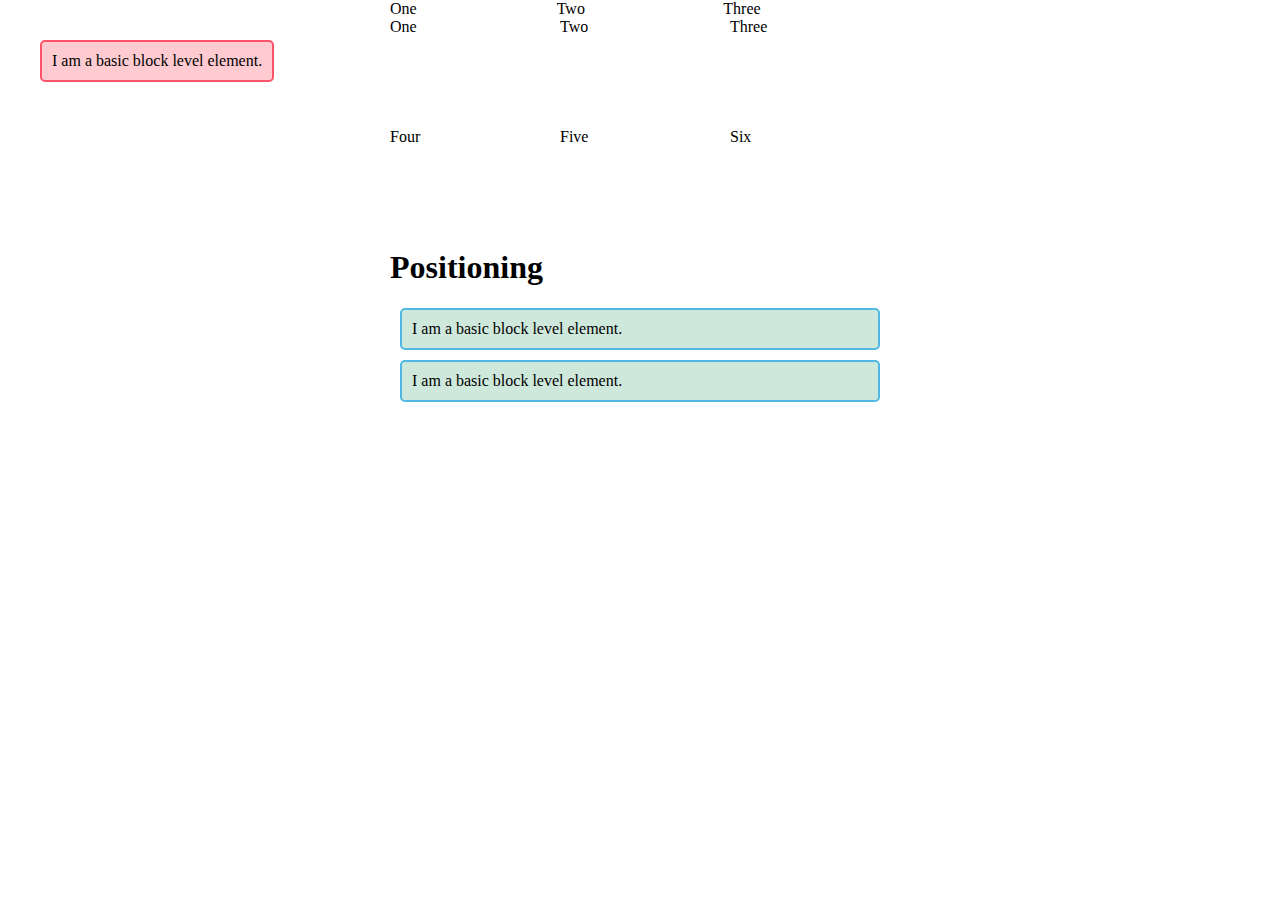
<file: css layout/index.html>
<!DOCTYPE html>
<html lang="en">
<head>
    <meta charset="UTF-8">
    <meta name="viewport" content="width=device-width, initial-scale=1.0">
    <title>Document</title>
    <link href="estilocssl.css" rel="stylesheet">
</head>
<body>
    <div id="div-flex">
        <div>One</div>
        <div>Two</div>
        <div>Three</div>
    </div>

    <div id="div-grid">
        <div>One</div>
        <div>Two</div>
        <div>Three</div>
        <div>Four</div>
        <div>Five</div>
        <div>Six</div>
    </div>

    <h1> Positioning</h1>

    <p>I am a basic block level element.</p>
    <p id="modificado1">I am a basic block level element.</p>
    <p>I am a basic block level element.</p>
</body>
</html>
</file>
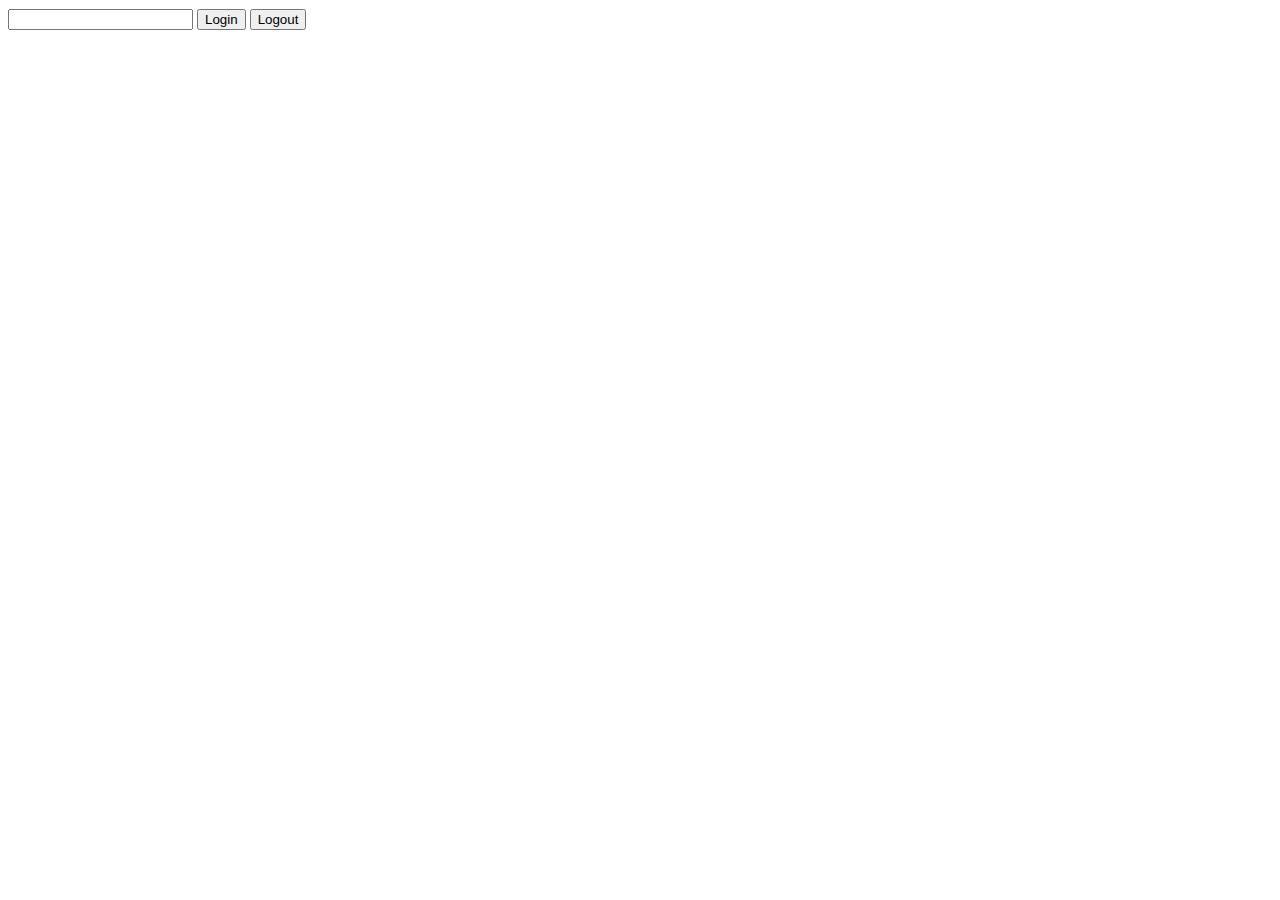
<file: dom/index.html>
<!DOCTYPE html>
<html lang="en">
<head>
    <meta charset="UTF-8">
    <meta name="viewport" content="width=device-width, initial-scale=1.0">
    <title>Document</title>
    <link rel="stylesheet"href="estilo.css">
    <script src="md5.js"></script>
    <script src="codigo.js"></script>
</head>
<body>
    <input type="password" id="senha">
    <button id="logar">Login</button>
    <button id="sair">Logout</button>
    <br><br>
    <div id="container">
    </div>
</body>
</html>
</file>
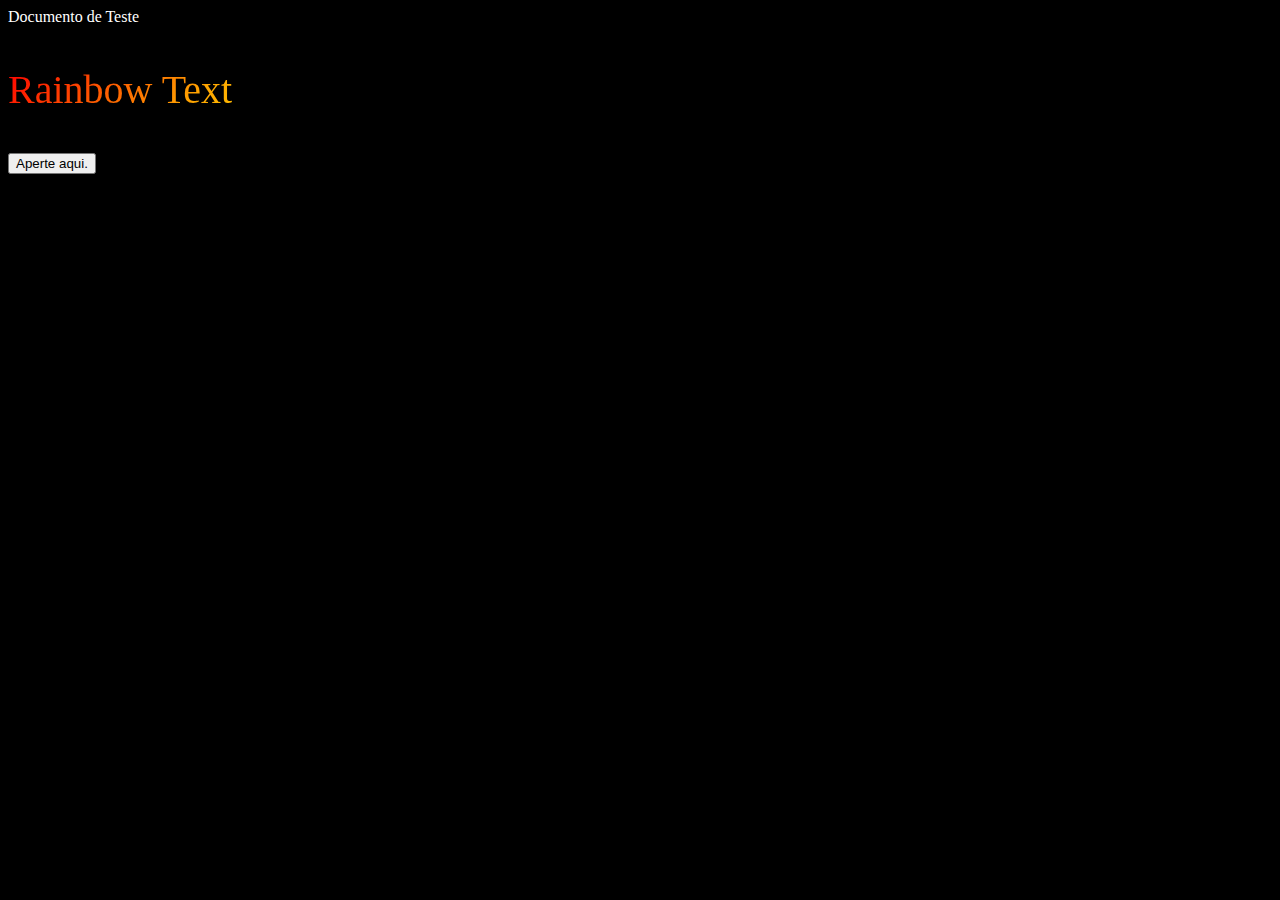
<file: exercicio1/index.html>
<!DOCTYPE html>
<html>
    <link rel="stylesheet"href="style.css">
    <head>
        <meta charset = "utf-8">
        <title>Documento de Teste</title>
        <t>Documento de Teste</t>
    </head>
    <body>
        <p class="rainbow-text">Rainbow Text</p>
    </body>
    <script>
        function teste(){
            document.write(
                '<link rel="stylesheet"href="style.css"> <h4>Teste de JavaScript.</h4>'
                );
        }
    </script>
    <button onclick="teste()">Aperte aqui.</button>
</html>
</file>
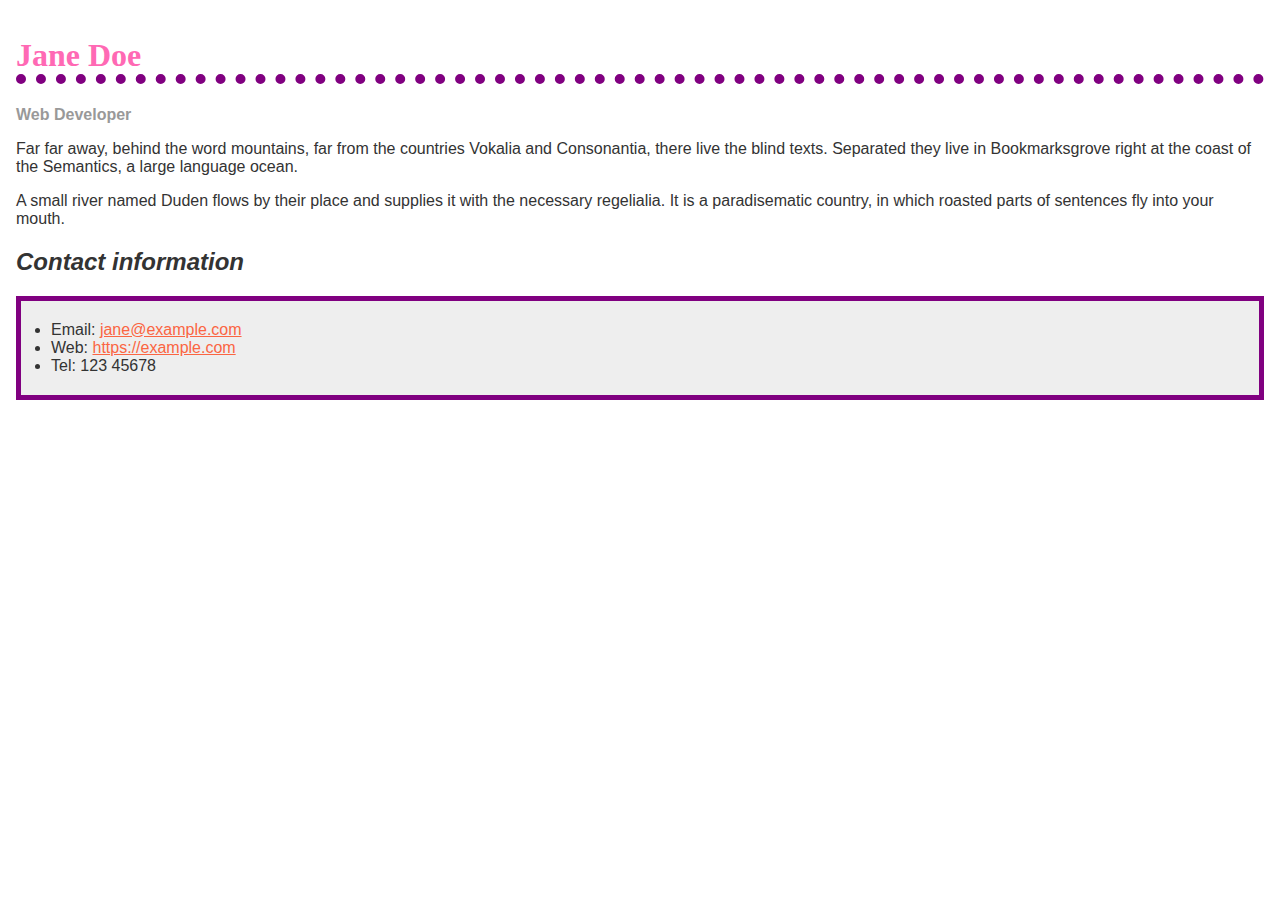
<file: exercicio5/index.html>
<!doctype html>
<html lang="en">
  <head>
    <meta charset="utf-8" />
    <meta name="viewport" content="width=device-width" />
    <title>Formatting a biography</title>
    <link href="stylebiog.css" rel="stylesheet">
  </head>
  <body>
    <h1>Jane Doe</h1>
    <div class="job-title">Web Developer</div>
    <p>
      Far far away, behind the word mountains, far from the countries Vokalia
      and Consonantia, there live the blind texts. Separated they live in
      Bookmarksgrove right at the coast of the Semantics, a large language
      ocean.
    </p>

    <p>
      A small river named Duden flows by their place and supplies it with the
      necessary regelialia. It is a paradisematic country, in which roasted
      parts of sentences fly into your mouth.
    </p>

    <h2>Contact information</h2>
    <ul>
      <li>
        Email:
        <a href="mailto:jane@example.com">jane@example.com</a>
      </li>
      <li>
        Web:
        <a href="https://example.com">https://example.com</a>
      </li>
      <li>Tel: 123 45678</li>
    </ul>
  </body>
</html>
</file>
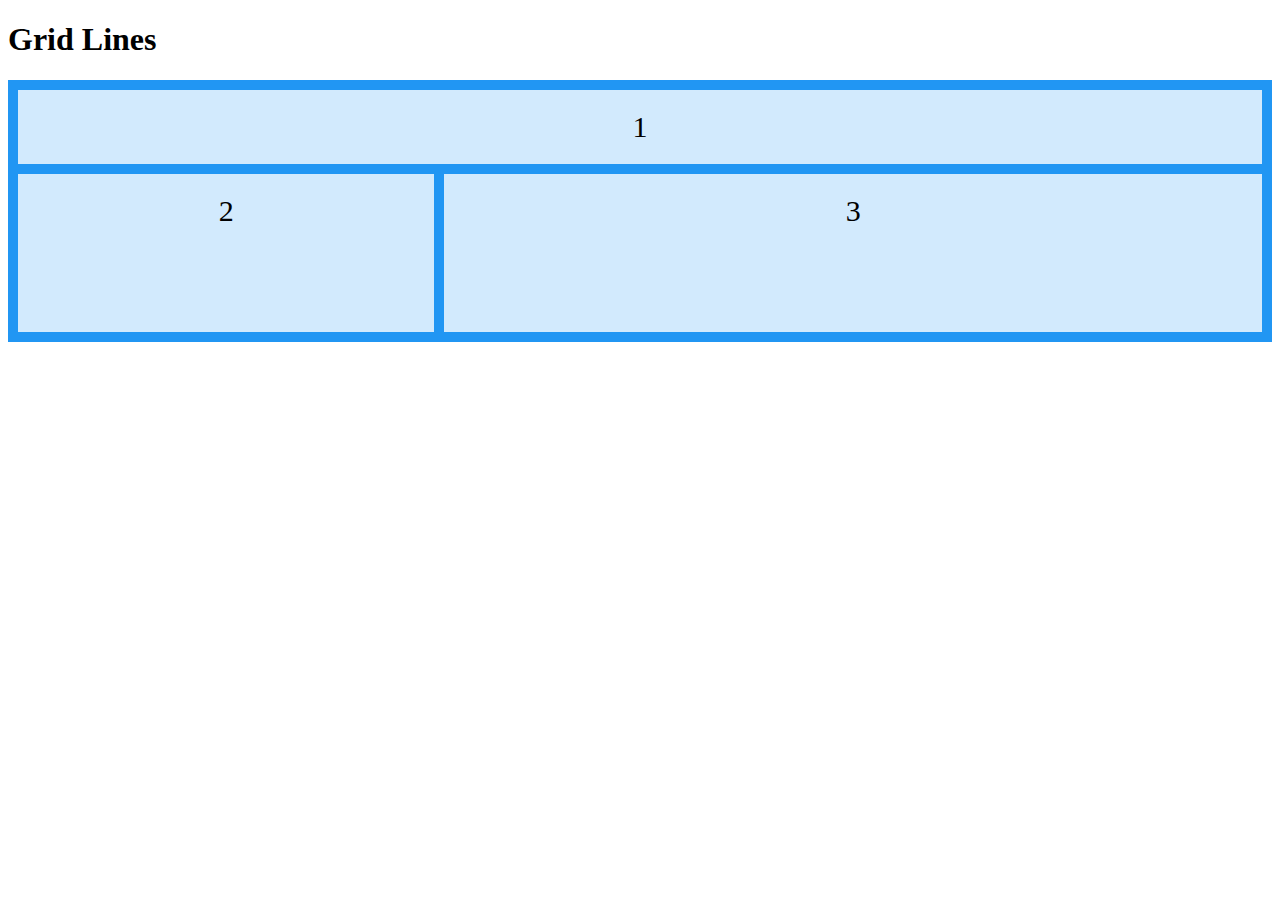
<file: exercicio7/index.html>
<!DOCTYPE html>
<html lang="en">
<head>
    <meta charset="UTF-8">
    <meta name="viewport" content="width=device-width, initial-scale=1.0">
    <link href="estilo.css" rel="stylesheet">
    <title>Document</title>
</head>
<body>

<h1>Grid Lines</h1>

<div class="grid-container">
  <div class="item1">1</div>
  <div class="item2">2</div>
  <div class="item3">3</div>
</div>
</body>
</html>
</file>
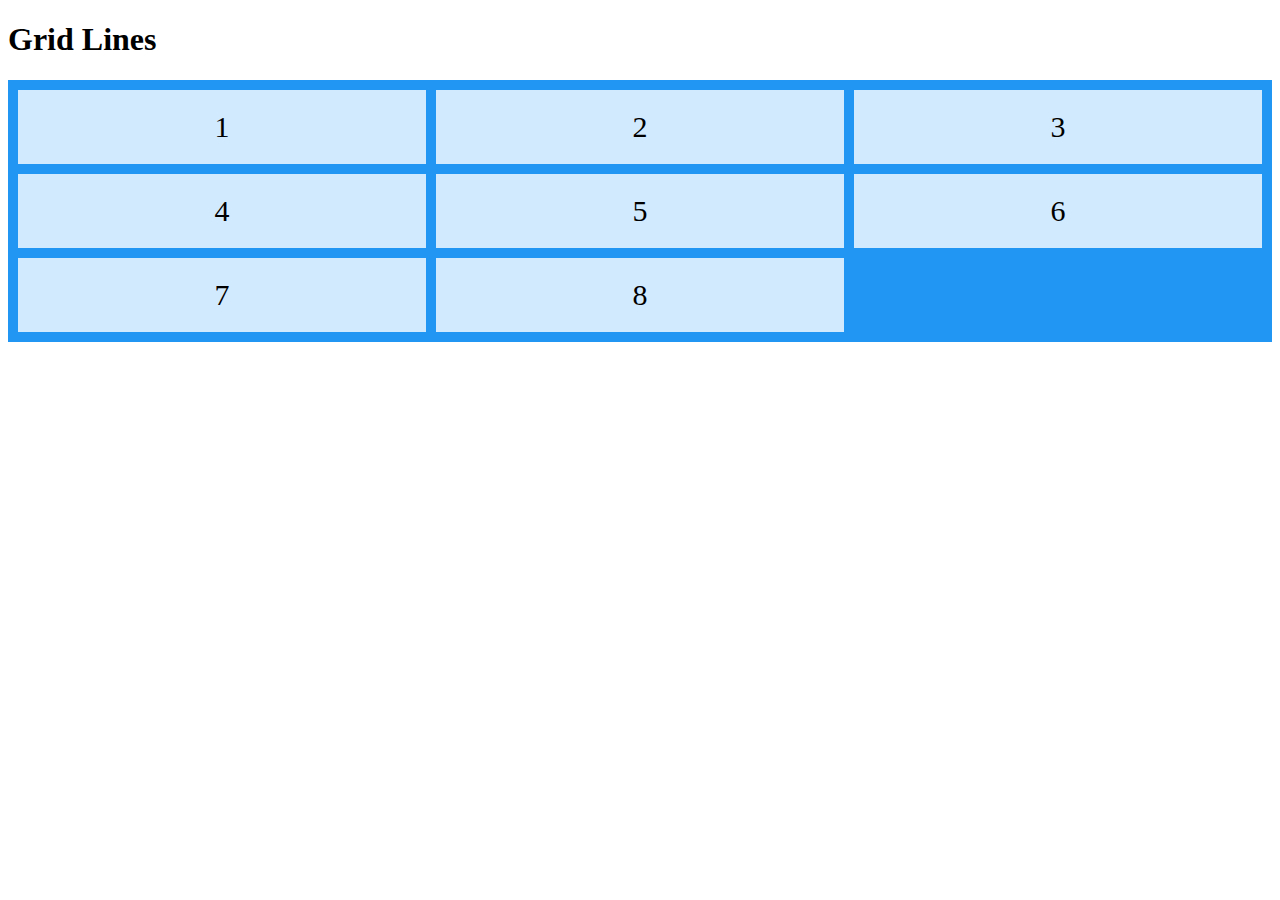
<file: grid-media/index.html>
<!DOCTYPE html>
<html lang="en">
<head>
    <meta charset="UTF-8">
    <meta name="viewport" content="width=device-width, initial-scale=1.0">
    <link href="estilo.css" rel="stylesheet">
    <title>Document</title>
</head>
<body>

<h1>Grid Lines</h1>

<div class="grid-container">
  <div class="item1">1</div>
  <div class="item2">2</div>
  <div class="item3">3</div>  
  <div class="item4">4</div>
  <div class="item5">5</div>
  <div class="item6">6</div>
  <div class="item7">7</div>
  <div class="item8">8</div>  
</div>
</body>
</html>
</file>
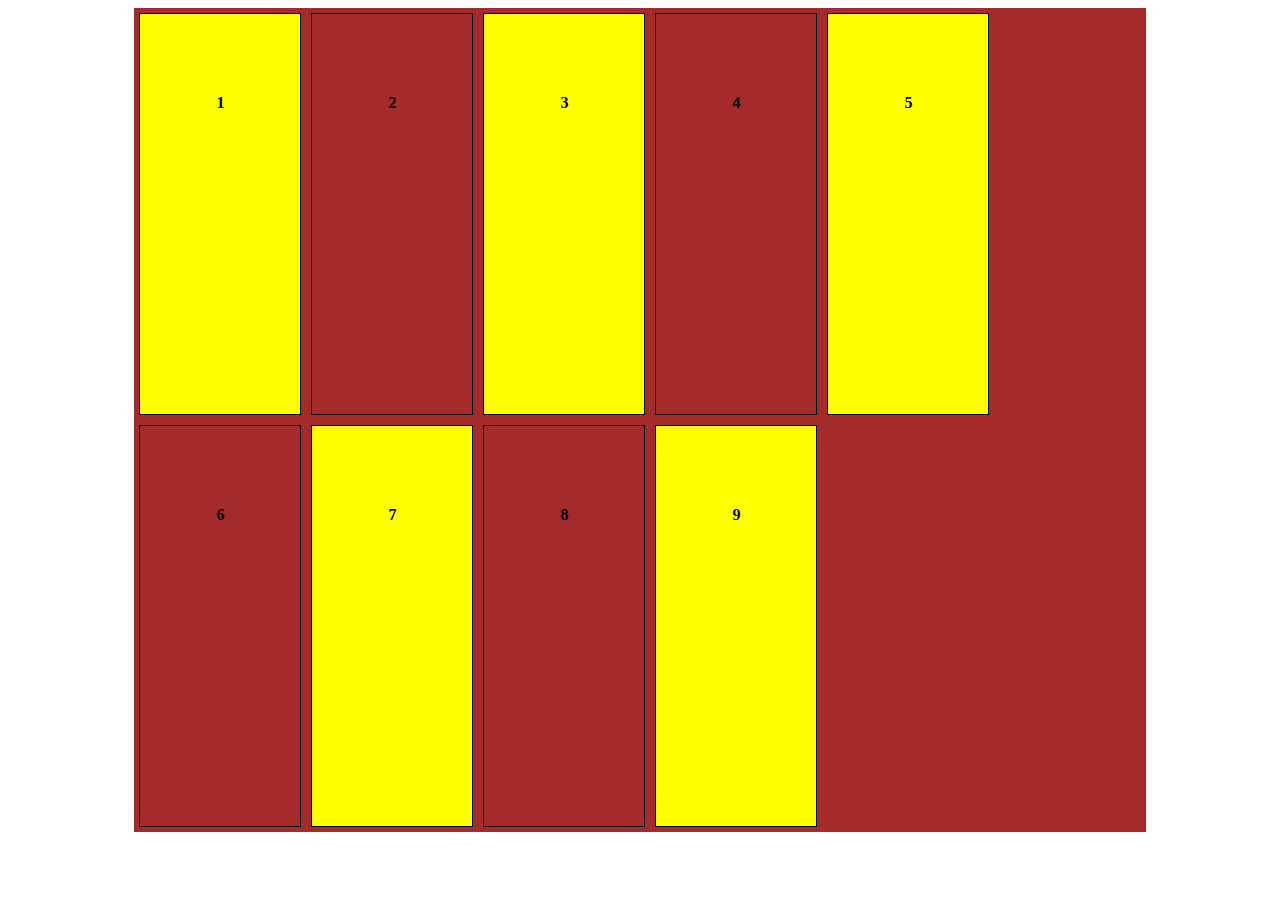
<file: media-queries/index.html>
<!DOCTYPE html>
<html lang="en">
<head>
    <meta charset="UTF-8">
    <meta name="viewport" content="width=device-width, initial-scale=1.0">
    <title>Document</title>
    <link href="estilo.css" rel="stylesheet">
</head>
<body>
    <div id="container">
        <div>1</div>
        <div>2</div>
        <div>3</div>
        <div>4</div>
        <div>5</div>
        <div>6</div>
        <div>7</div>
        <div>8</div>
        <div>9</div>
    </div>
</body>
</html>
</file>
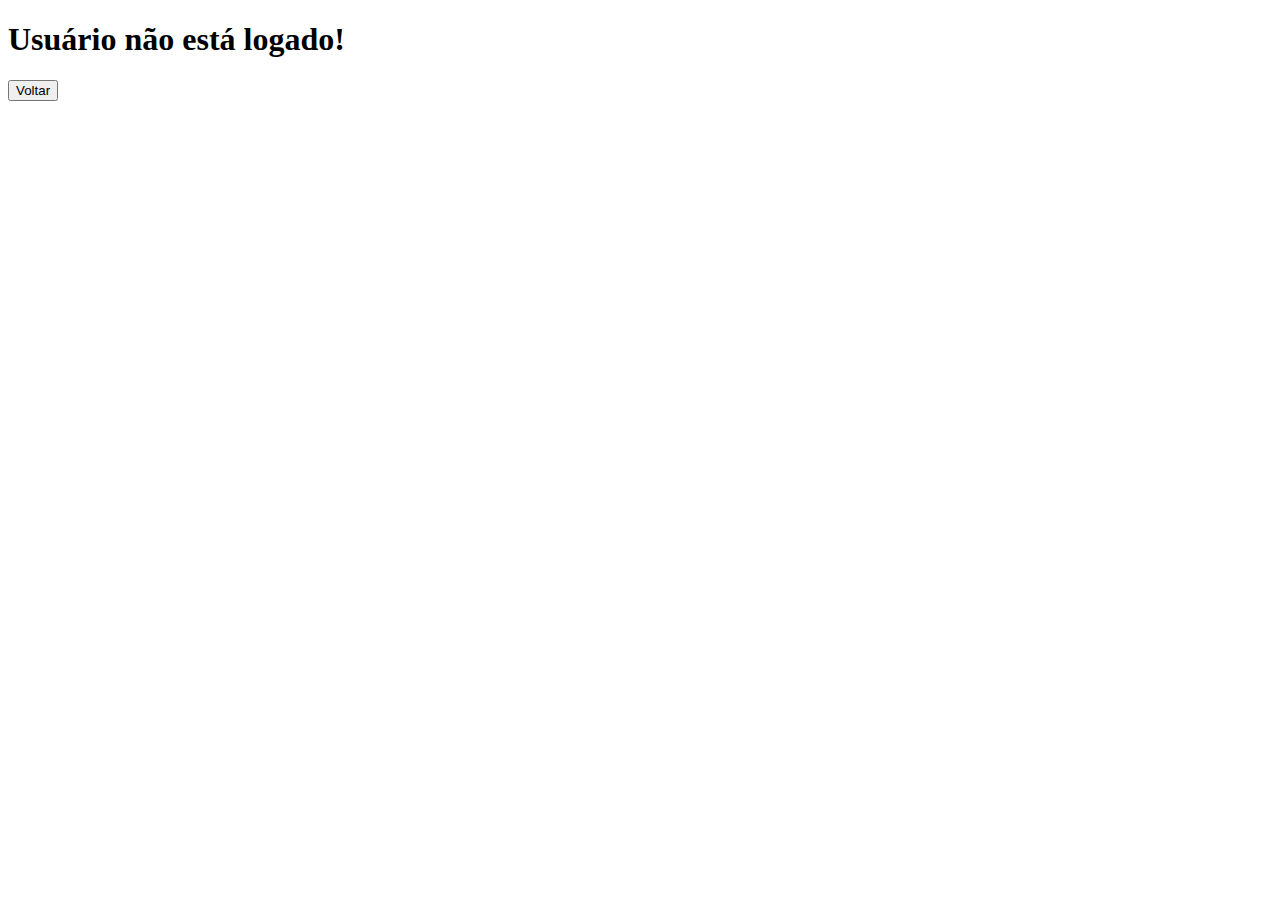
<file: dom/outra.html>
<!DOCTYPE html>
<html lang="en">
<head>
    <meta charset="UTF-8">
    <meta name="viewport" content="width=device-width, initial-scale=1.0">
    <title>Outra</title>
    <script src="outro.js" defer></script>
</head>
<body>
    <p>Aguarde...</p>
</body>
</html>
</file>
<file: css layout/estilocssl.css>
#div-flex {
    display:flex;
}

#div-flex > div {
    flex:1;
}

#div-grid {
    display: grid;
    grid-template-columns: 1fr 1fr 1fr;
    grid-template-rows: 100px 100px;
    gap: 10px;
}

body {
    width: 500px;
    margin: 0 auto;
}

p {
    background-color: rgb(207,232,220);
    border: 2px solid rgb(79,185,227);
    padding: 10px;
    margin: 10px;
    border-radius: 5px;
}

#modificado1 {
    position: absolute;
    background: rgba(255,84,104,.3);
    border: 2px solid rgb(255,84,104);
    top:30px;
    left:30px;
}
</file>
<file: dom/estilo.css>
@import url('https://fonts.googleapis.com/css2?family=Nunito:ital,wght@0,200..1000;1,200..1000&family=Tiny5&display=swap');

.nunito-bold {
    font-family: "Nunito", sans-serif;
    font-optical-sizing: auto;
    font-weight: 700;
    font-style: normal;
  }

.nunito {
    font-family: "Nunito", sans-serif;
    font-optical-sizing: auto;
    font-weight: 400;
    font-style: normal;
  }

body {
    color:white;
    font-family: "Nunito";
}

#container {
    display: flex;
    flex-wrap: wrap;
}

article {
    background-color: rgb(81, 77, 161);
    border-radius: 10px;
    padding: 10px;
    width: 35rem;
    display: flex;
    flex-direction: column;
    align-items: center;
    margin-bottom: 10px;
    margin-right: 20px;
    border: 2px solid black;
}

img {
    border-radius: 10px;
    width:40%;

}
</file>
<file: exercicio1/style.css>
body {
    background-color: black;
    color:white;
}

.rainbow-text {
    background: linear-gradient(-45deg, violet, indigo, blue, green, yellow, orange, red);
    background-clip: text;
    color: transparent;
    font-size: 40px;
}

h4 {
    color: powderblue
}
</file>
<file: exercicio5/stylebiog.css>
body {
    background-color: #fff;
    color: #333;
    font-family: Arial, Helvetica, sans-serif;
    padding: 1em;
    margin: 0;
  }

  h1 {
    color: hotpink;
    font-size: 2em;
    font-family: Georgia, "Times New Roman", Times, serif;
    border-bottom: 10px dotted purple;
  }

  h2 {
    font-size: 1.5em;
    font-style: italic;
  }

  .job-title {
    color: #999999;
    font-weight: bold;
  }

  a:link,
  a:visited {
    color: #fb6542;
  }

  a:hover {
    text-decoration: none;
  }

  ul {
    background-color: #eeeeee;
    border: 5px purple solid;
    padding: 20px 30px
  }

  a:hover {
    color: green
  }
</file>
<file: exercicio7/estilo.css>
.grid-container {
    display: grid;
    grid-template:
    "a"
    "b"
    "c";
    gap: 10px;
    background-color: #2196F3;
    padding: 10px;
  }
  
  .grid-container > div {
    background-color: rgba(255, 255, 255, 0.8);
    text-align: center;
    padding: 20px 0;
    font-size: 30px;
  }

.item1 {
    grid-area: a;
}

.item2 {
    grid-area: b;
}
.item3 {
    grid-area: c;
}
  
@media screen and (min-width: 768px){
    .grid-container {
        grid-template:
        "a a a"
        "b c c"
        "b c c";
        grid-template-rows: 1fr 1fr 1fr;
    }
}
</file>
<file: grid-media/estilo.css>
.grid-container {
    display: grid;
    grid-template-columns: auto;
    gap: 10px;
    background-color: #2196F3;
    padding: 10px;
  }
  
  .grid-container > div {
    background-color: rgba(255, 255, 255, 0.8);
    text-align: center;
    padding: 20px 0;
    font-size: 30px;
  }
  
@media screen and (min-width: 768px){
    .grid-container {
        grid-template-columns: auto auto auto;
    }
}
</file>
<file: media-queries/estilo.css>
#container {
    display: flex;
    flex-wrap: wrap;
    flex-direction: column;
    margin: 0 auto;
    width:80%
}

#container > div {
    font-weight: 600;
    width: 100%;
    height: 20em;
    padding-top: 5em;
    border: solid black 1px;
    text-align: center;
    margin: 5px;
}

#container > div:nth-child(even) {
    display: none;
}

#container > div:nth-child(odd) {
    background-color: blue;
}

@media screen and (min-width:400px){
    #container{
        flex-direction: row;
    }

    #container > div {
        width: 10em
    }

    #container > div:nth-child(even) {
        display:block
    }

    #container > div:nth-child(odd) {
        background-color: yellow;
    }
}

@media screen and (min-width: 768px){
    #container {
        background-color: brown;
    }
    
}
</file>
